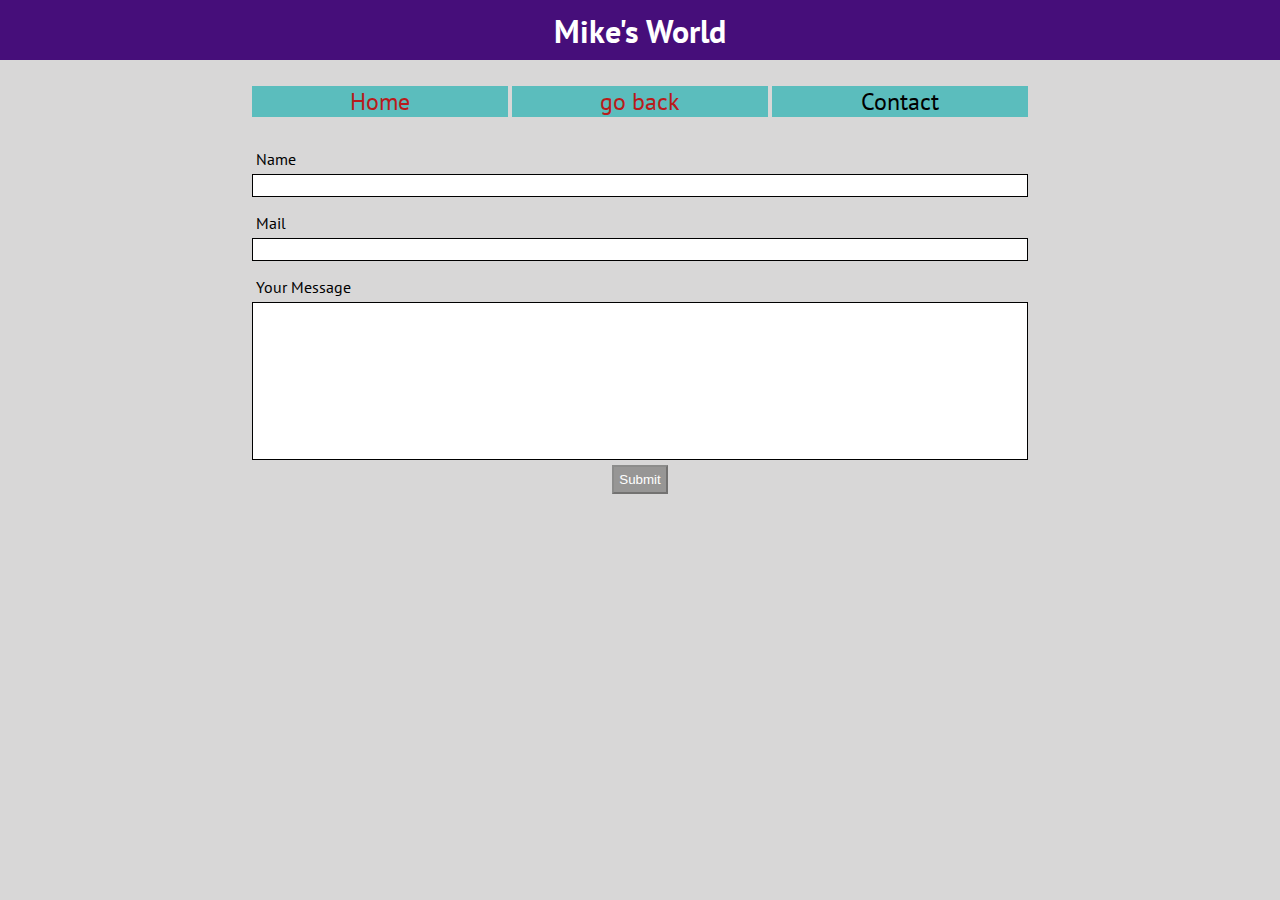
<file: contacts/index.html>
<!DOCTYPE html>
<html lang="en">

<head>
    <meta charset="UTF-8">
    <meta name="viewport" content="width=device-width, initial-scale=1.0">
    <meta http-equiv="X-UA-Compatible" content="ie=edge">
    <link rel="stylesheet" href="../style.css">
    <link href="https://fonts.googleapis.com/css?family=PT+Sans" rel="stylesheet">
    <title>Document</title>
</head>

<body></body>
<header class="fixed-bar">
    <h1 class="pagetitle">Mike's World</h1>
</header>

<nav>
    <ul class="navigation">
        <li><a href="contacts/index.html"> Home </a></li>
        <li>
            <a href="../2.html"> go back</a>
        </li>
        <li>Contact</li>
    </ul>
</nav>
<main >
        <form class="form">
            <label for="input-name">Name</label>
            <input type="text" name="name" class="form-input" id="input-name" oninput="checkInput()">
            <label for="input-mail">Mail</label>
            <input type="text" name="email" class="form-input" id="input-mail" oninput="checkInput()">
            <label for="input-message">Your Message</label>
            <textarea name="message" cols="30" rows="10" class="form-input" id="input-message" oninput="checkInput()"></textarea>
            <button class="submit-button" disabled>Submit</button>
        </form>
    </main>
    <script src="main.js"></script>
</body>
</html>
</file>
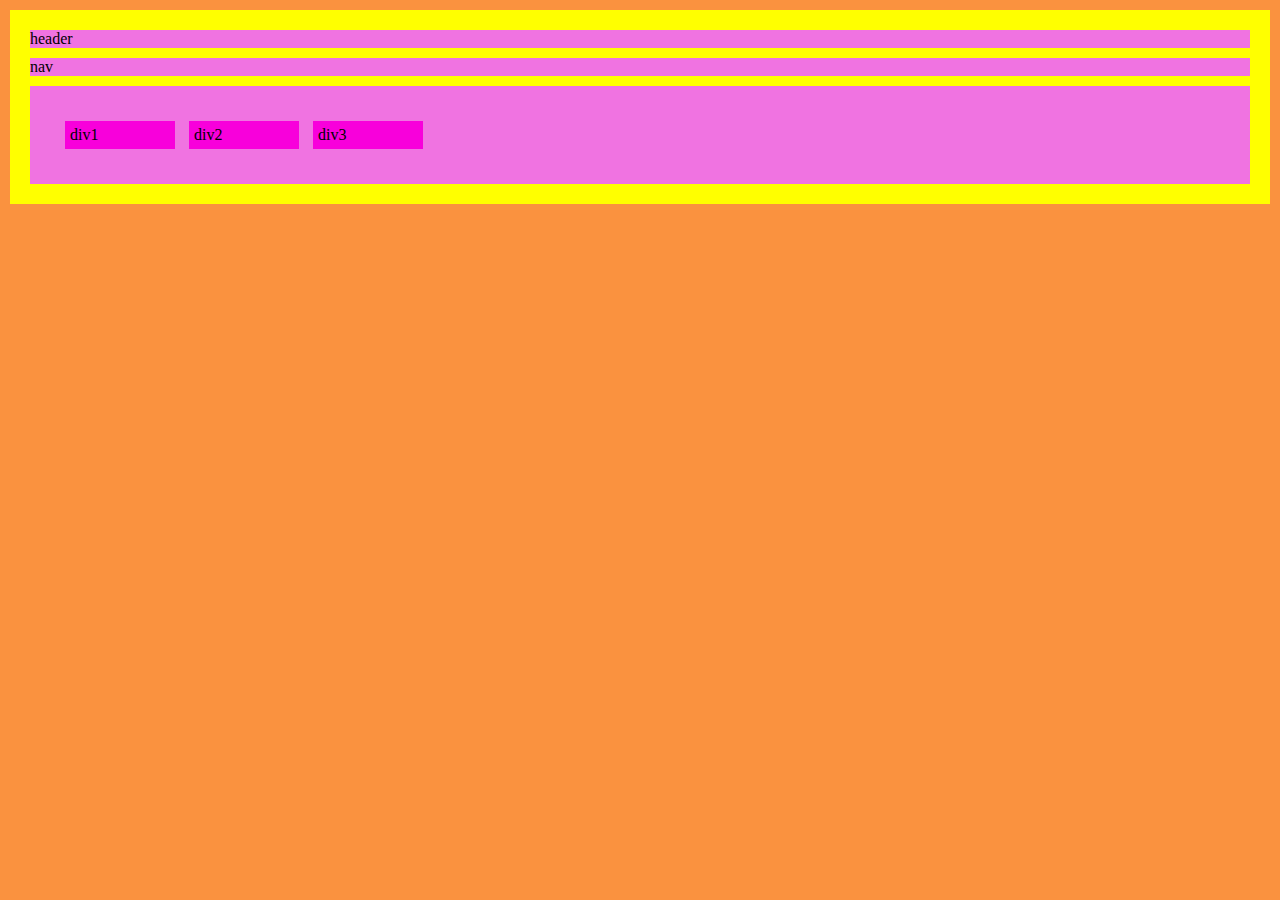
<file: 3.html>
<!DOCTYPE html>
<html>
    <head>
        <meta charset="UTF-8">
        <link rel="stylesheet" href="style2.css">
    </head>
    <body>
      <header>header</header>
      <nav>nav</nav>
      <main>
        <div>div1</div>
        <div>div2</div>
        <div>div3</div>
      </main>
    </body> 
</html>
</file>
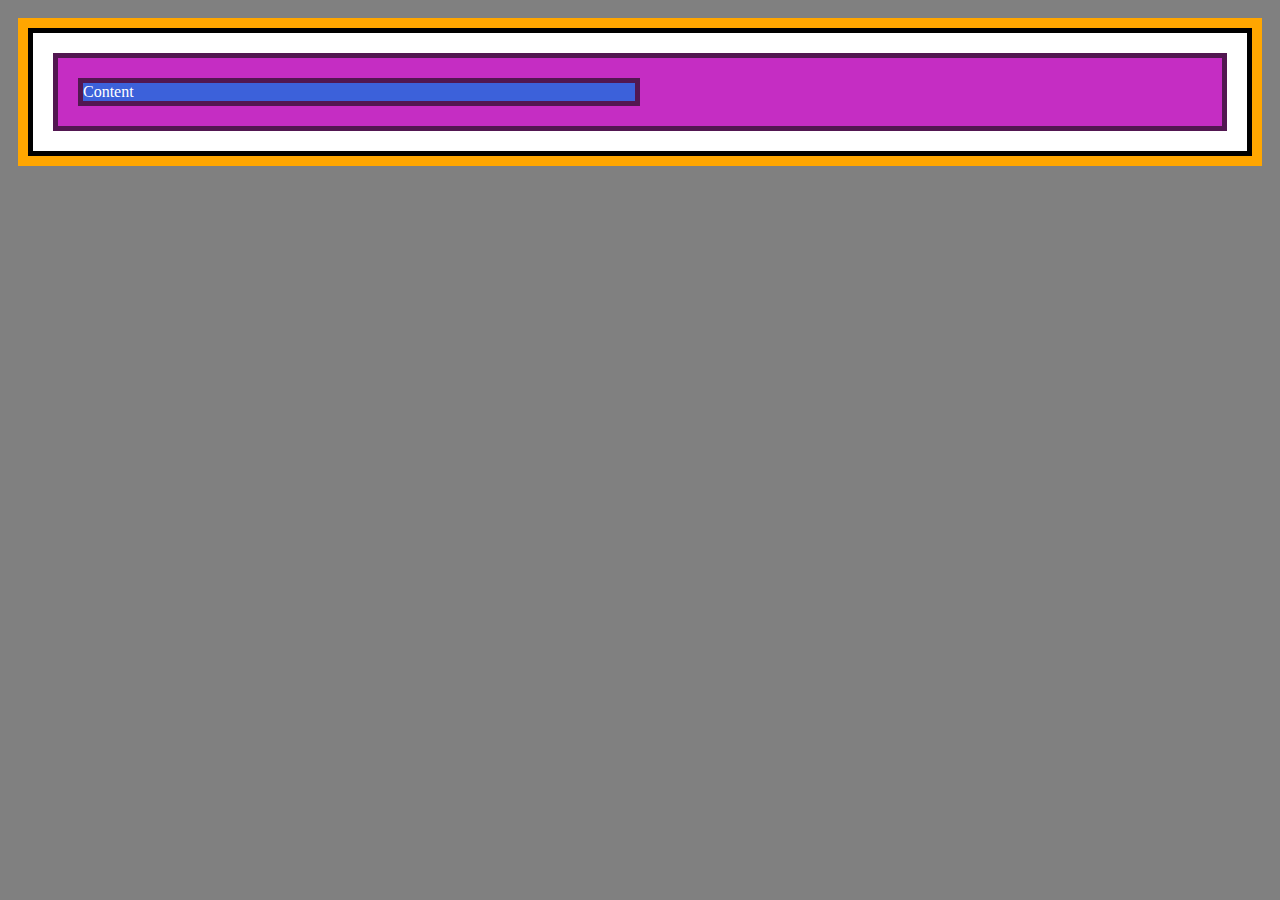
<file: 4.html>
<!DOCTYPE html>
<html>
    <head>
        <meta charset="UTF-8">
        <link rel="stylesheet" href="style3.css">
    </head>
    <body>
        <nav class="navigation">
            <div class="nested">
                <div class="content">
                    Content
                </div>
            </div>
        </nav>
    </body>
</html>
</file>
<file: style.css>
html{
    background-color: rgb(216, 215, 215);
    font-family: 'PT Sans', sans-serif;
}

body{
    margin: 0;
}
.fixed-bar{
    height: 70px;
}

.pagetitle{
    position: fixed;
    top: 0;
    width: 100%;
    height: 40px;
    color:white;
    background-color: rgb(70, 14, 122);
    padding: 10px 0;
    margin: 0px;
    text-align: center;
    font-size: 32px;
    font-size: 2em;
}

/*modal*/
.backdrop {
    display: none;
    position: fixed;
    background: rgba(0, 0, 0, 0.5);
    top: 0;
    height: 100vh;
    width: 100vw;
    z-index: 1;
}

.modal {
    display: none;
    position: fixed;
    background: white;
    padding: 10px;
    width: 260px;
    top: 100px;
    left: calc(50% - 140px);
    z-index: 1;    
}

.modal h1 {
    margin: 0;
}

.modal button {
    background: #fa923f;
    color: white;
    border: 1px solid #521751;
    font: inherit;
    font-size: 12px;
    cursor: pointer;
}

.modal button:hover,
.modal button:active {
    background: #521751;
}

.modal button:focus {
    outline: none;
}

@media (min-width: 400px) {
    .modal {
        width: 360px;
        left: calc(50% - 190px);
    }
}

/*form*/
.form {
    display: flex;
    flex-direction: column;
    align-items: center;
    width: 60%;
    margin: 0 auto;
}

label {
    align-self: flex-start;
    margin-top: 16px;
    margin-bottom: 5px;
}

.form-input:hover {
    background: rgb(228, 226, 226);
}

.form-input:focus, 
.form-button {
    outline: none;
    cursor: pointer;
}

.form-input {
    background: white;
    border: 1px solid black;  
    width: 100%;
    padding: 3px;
}

textarea {
    resize: none;
    padding: 3px;
}

.submit-button {
    margin-top: 5px;
    padding: 5px;
    background: #979695;
    color: white;
}

.submit-button:active,
.submit-button:hover {
    cursor: pointer;
}

.submit-button:focus {
    outline: none;
}

.navigation{
    text-align: center;
    padding: 0;
}

.navigation li{
    display: inline-block;
    width: 20%;
    background-color: rgb(91, 189, 189);
    font-size: 16px;
    font-size: 1rem;
}

.titles{
    display: none;
}


.images{
    display: flex;
    flex-wrap: wrap;
}

.images img{
    width: 100%;
    height: 100%;
}

a:active{
    color: orangered;
}

img:hover{
    cursor: pointer;    
}

a{
    text-decoration: none;
    color: rgb(185, 27, 27);
}

.authors{
    position: relative;
    margin: 0;
    background-color: rgb(70, 14, 122);
    color:white;
    text-align: center;
}


.author-image{
    display:flex;
    align-items: center;
    justify-content: center;
    flex-flow: row wrap;
    border: 3px solid black;
    background-color: white;
    margin: 5px;
}
/* .author-image p, .author-image img{
display: inline;
vertical-align: middle;
text-align: center;
} */

.author-image img{
    width: 120px;
    padding: 10px;
    border-radius:50%;
}

.author-image p{
    width: 200px;
    text-align: center;
}


@media (min-width: 400px){
    .navigation li{
        font-size: 1.5rem;
    }
}

@media (min-width: 600px){
    .images img{
        width:50%;
    }
    .titles{
        background-color: aqua;
        padding: 0px;
        display: flex;
    }
    
    .titles p{
        background-color: rgb(70, 14, 122);
        color: white;
        margin: 0px;
        width: 50%;
        text-align: center;
    }
}
</file>
<file: style2.css>
html {
    background-color: #fa923f;
    padding: 10px;
}

body {
    background-color: yellow;
    padding: 10px;
    margin: 0;
}

header {
    background-color: #f073e1;
    margin: 10px;
}

main {
    background-color: #f073e1;
    margin: 10px;
    padding: 30px;
}

nav {
    background-color: #f073e1;
    margin: 10px;
}

div {
    background-color: #f800db;
    margin: 5px;
    padding: 5px;
    display: inline-block;
    width: 100px;
}
</file>
<file: style3.css>
html {
    background-color: grey;
    padding: 10px;
}

body {
    background-color: rgb(255, 166, 0);
    padding: 10px;
}

.navigation {
    background-color: white;
    border: 5px solid black;
    padding: 20px;
    position: relative;
}

.nested {
    background-color: #c52dc3;
    color: white;
    padding: 20px;
    border: 5px solid #521751;
}

.content {
    background-color: rgb(60, 97, 218);
    color: white;
    border: 5px solid #521751;
    width: 50%;
    box-sizing: border-box;
}
</file>
